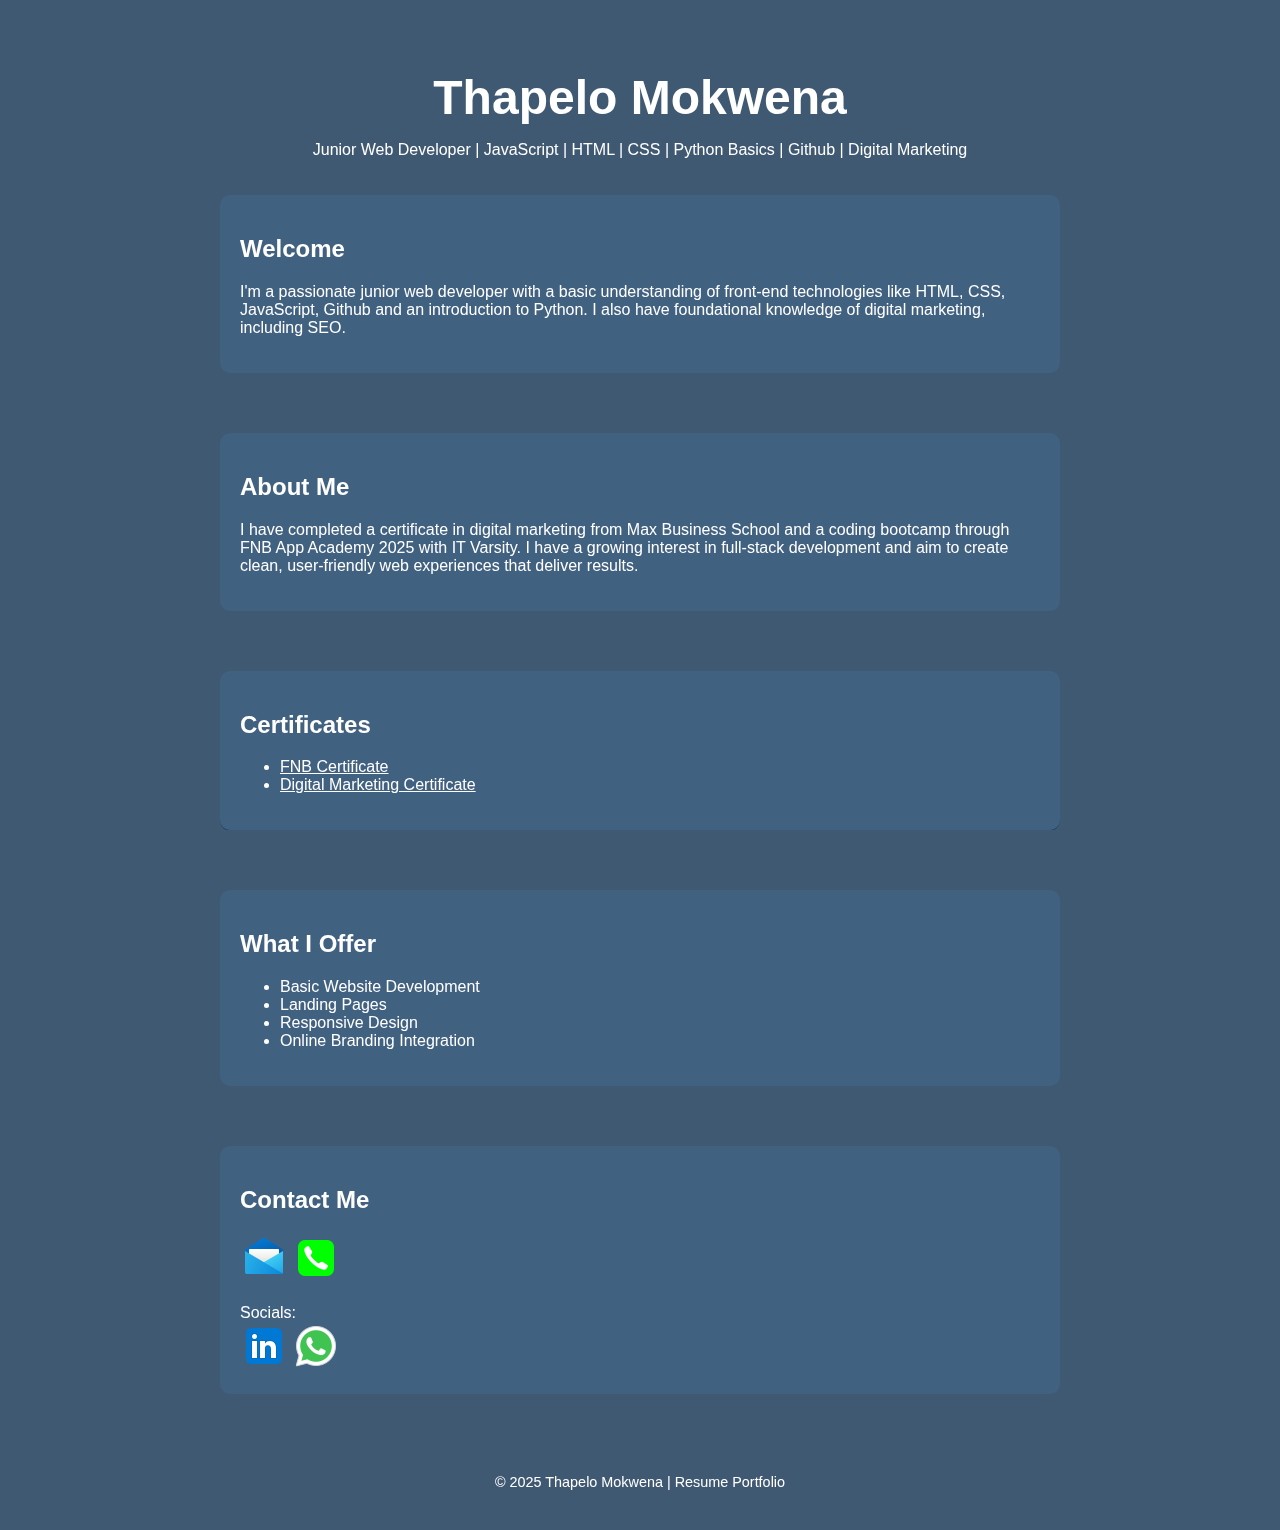
<file: CV.html>
<!DOCTYPE html>
<html lang="en">
<head>
  <meta charset="UTF-8" />
  <meta name="viewport" content="width=device-width, initial-scale=1.0" />
  <title>My Web Resume</title>
   <link rel="stylesheet" href="style.css">
  
</head>
<body>

  <div class="overlay">
    <header>
      <h1>Thapelo Mokwena</h1>
      <p>Junior Web Developer | JavaScript | HTML | CSS | Python Basics | Github | Digital Marketing</p>
    </header>

     

    <section id="home">
      <h2>Welcome</h2>
      <p>
        I'm a passionate junior web developer with a basic understanding of front-end technologies like HTML, CSS, JavaScript, Github and an introduction to Python. I also have foundational knowledge of digital marketing, including SEO.
      </p>
    </section>

    <section id="about">
      <h2>About Me</h2>
      <p>
        I have completed a certificate in digital marketing from Max Business School and a coding bootcamp through FNB App Academy 2025 with IT Varsity. I have a growing interest in full-stack development and aim to create clean, user-friendly web experiences that deliver results.
      </p>
      
    </section>


    <section id="certificates">
       <h2>Certificates</h2>
       <ul>
         <li><a href="Thapelo Mokwena FNB App Academy Certificate.pdf" target="_blank">FNB Certificate</a><br></li>
         <li><a href="MBS Certificate -  Thapelo Mokwena (1).pdf" target="_blank">Digital Marketing Certificate</a></li>
    </section>

    <section id="services">
      <h2>What I Offer</h2>
      <ul>
        <li>Basic Website Development</li>
        <li>Landing Pages</li>
        <li>Responsive Design</li>
        <li>Online Branding Integration</li>
      </ul>
    </section>

    <section id="contact">
      <h2>Contact Me</h2>
      <a href="mailto:tmokwena919@gmail.com" style="display: inline-block; text-align: center;"><img src="icons8-email-48.png"><br></a>
      <a href="tel:+27 78 861 4250" style="display: inline-block; text-align: center;"><img src="icons8-phone-48.png"><br></span></a><br><br>
    
        Socials:
        <br>
        <a href="https:www.linkedin.com/in/thapelo-mokwena-ba818521b" target="_blank"><img src="icons8-linkedin-48.png"></a>
        <a href="https://wa.me/27788614250" target="_blank"><img src="icons8-whatsapp-48.png"></a>


    </section>

    <footer>
      &copy; 2025 Thapelo Mokwena | Resume Portfolio
    </footer>
  </div>
</body>
</html>
</file>
<file: style.css>
body {
      margin: 0;
      font-family: Arial, sans-serif;
      color: white;
      background-image: url('77a865af-34b8-470c-aa30-eddc86df1063.jpg');
      background-size: cover;
      background-position: center;
      background-repeat: no-repeat;
      backdrop-filter: brightness(0.5);
      background-image: url(fresh-water.jpg);
    }
    .overlay {
      background-color: rgba(0, 50, 100, 0.5);
      min-height: 100vh;
      padding: 20px;
      backdrop-filter: blur(8px); 
    }
    header {
      text-align: center;
      padding: 50px 0 20px;
    }
    header h1 {
      margin: 0;
      font-size: 3em;
    }
    nav {
      display: flex;
      justify-content: center;
      gap: 40px;
      margin-bottom: 40px;
    }
    nav a {
      color: #fff;
      text-decoration: none;
      font-weight: bold;
      font-size: 1.2em;
    }
    section {
      max-width: 800px;
      margin: auto;
      margin-bottom: 60px;
      padding: 20px;
      background-color: rgba(255, 255, 255, 0.15);
      border-radius: 10px;
      backdrop-filter: blur(8px); 
    }
    footer {
      text-align: center;
      padding: 20px;
      font-size: 0.9em;
    }
    a{
      color:#fff;
    }
</file>
